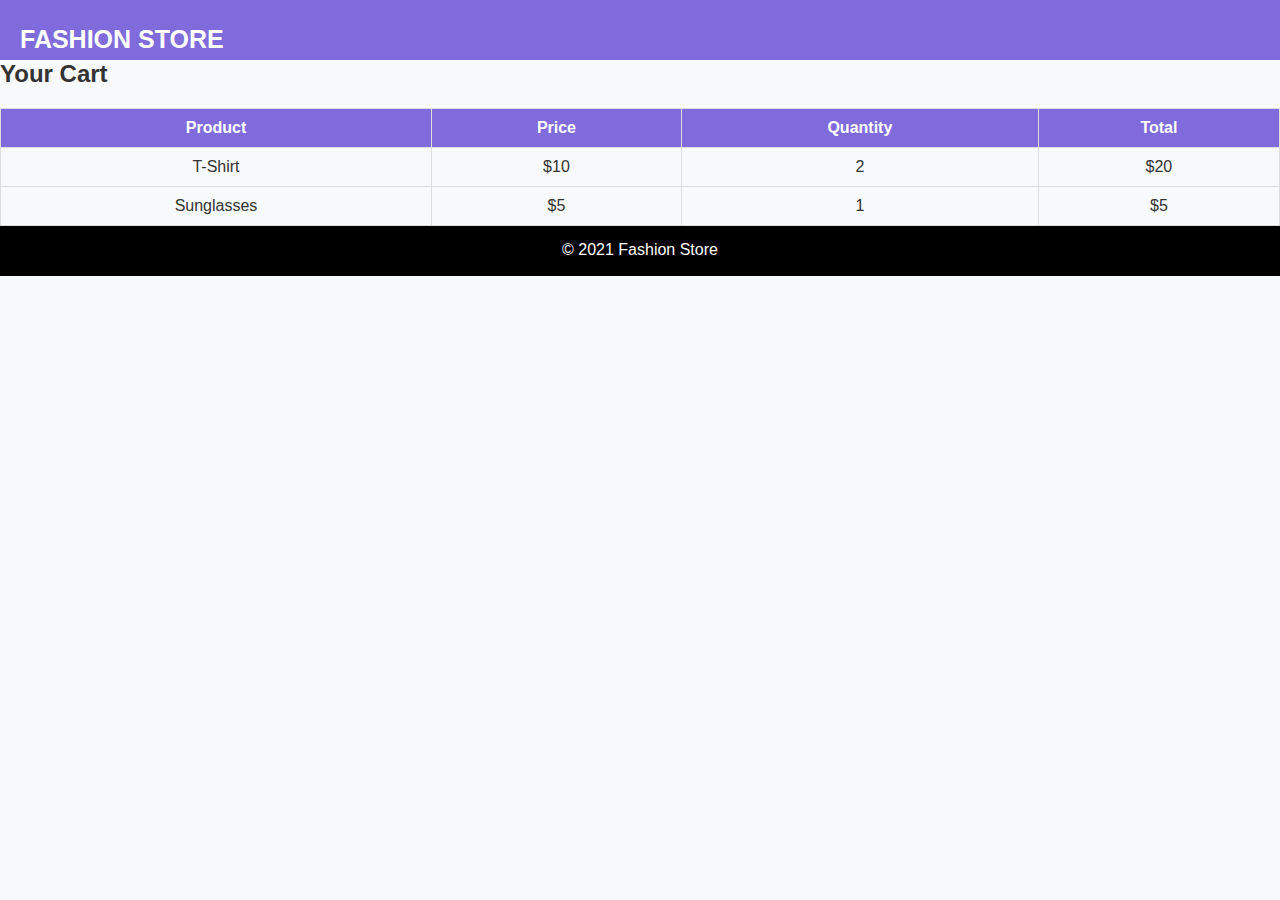
<file: cart.html>
<!DOCTYPE html>
<html lang="en">
<head>
    <meta charset="UTF-8">
    <meta name="viewport" content="width=device-width, initial-scale=1.0">
    <link rel="stylesheet" href="style.css">
    <title>Cart online store</title>
</head>
<body>
    <header>
        <div class="NavBar">
            <a href="index.html" id="navbar-title">
                FASHION STORE
            </a>
        </div>
    </header>
    <main>
        <h2>Your Cart</h2>
        <table class="cart-table">
            <thead>
                <tr>
                    <th>Product</th>
                    <th>Price</th>
                    <th>Quantity</th>
                    <th>Total</th>
                </tr>
            </thead>
            <tbody>
                <tr>
                    <td>T-Shirt</td>
                    <td>$10</td>
                    <td>2</td>
                    <td>$20</td>
                </tr>
                <tr>
                    <td>Sunglasses</td>
                    <td>$5</td>
                    <td>1</td>
                    <td>$5</td>
                </tr>
            </tbody>
        </table>
    </main>
    <footer>
        <div class="footer">
            <p>&copy; 2021 Fashion Store</p>
        </div>
    </footer>
    
</body>
</html>
</file>
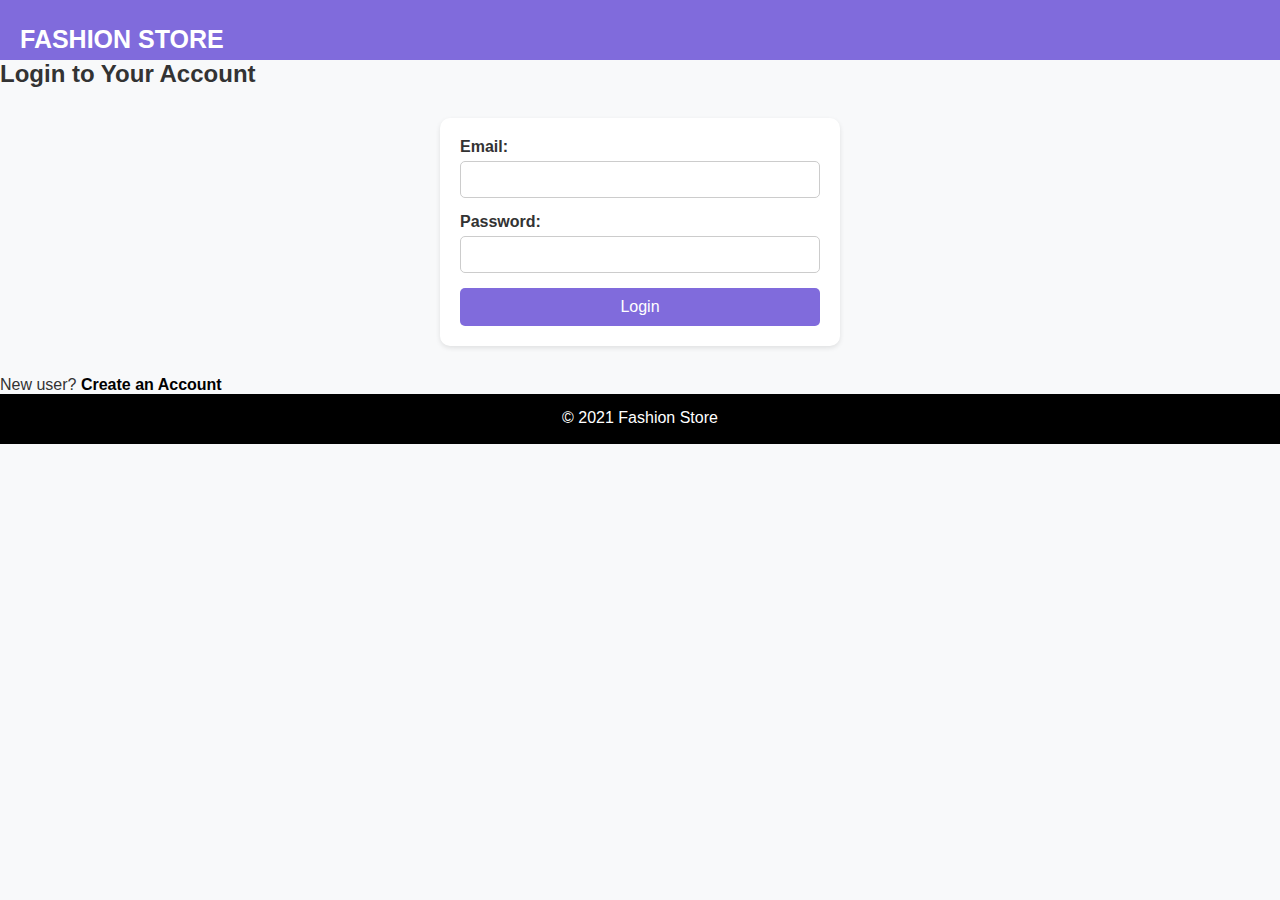
<file: loginpage.html>
<!DOCTYPE html>
<html lang="en">
<head>
    <meta charset="UTF-8">
    <meta name="viewport" content="width=device-width, initial-scale=1.0">
    <title>login- online store</title>
    <link rel="stylesheet" href="style.css">
</head>
<body>
    <header>
        <div class="NavBar">
            <a href="index.html" id="navbar-title">
                FASHION STORE
            </a>
        </div>
    </header>
    <main>
        <div class="login-container">
            <h2>Login to Your Account</h2>
            <form>
                <label for="email">Email:</label>
                <input type="text" id="email" required>
                <label for="password">Password:</label> 
                <input type="password" id="password" required>
                <button type="submit">Login</button>
            </form>
            <p>New user? <a href="signup.html">Create an Account</a></p>
        </div>
    </main>
    <footer>
        <div class="footer">
            <p>&copy; 2021 Fashion Store</p>
        </div>
    </footer>
</body>
</html>
</file>
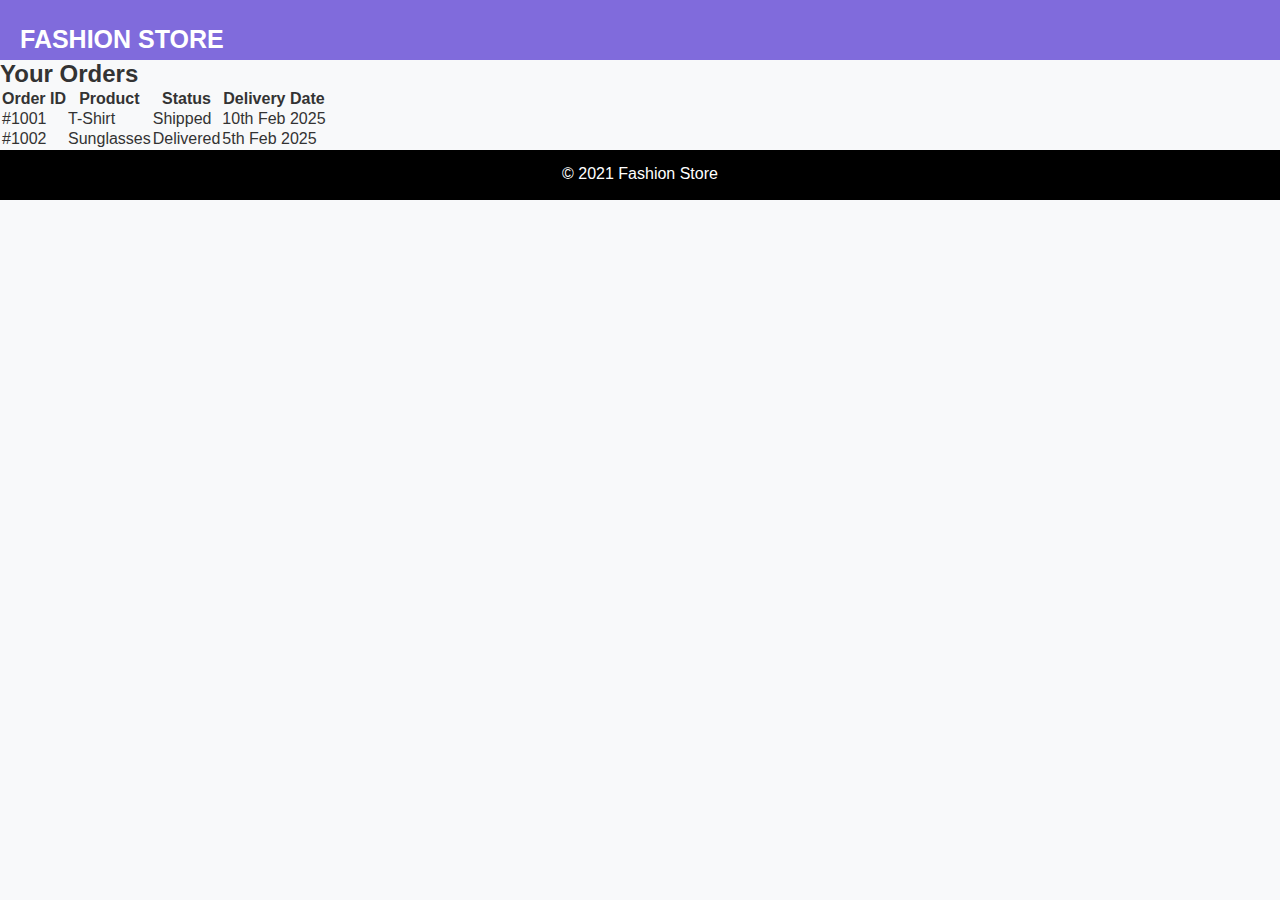
<file: orders.html>
<!DOCTYPE html>
<html lang="en">
<head>
    <meta charset="UTF-8">
    <meta name="viewport" content="width=device-width, initial-scale=1.0">
    <link rel="stylesheet" href="style.css">
    <title>Order online store</title>
</head>
<body>
    <header>
        <div class="NavBar">
            <a href="index.html" id="navbar-title">
                FASHION STORE
            </a>
        </div>
    </header>
    <main>
       <h2>Your Orders</h2>
        <table class="orders-table">
            <thead>
                <tr>
                    <th>Order ID</th>
                    <th>Product</th>
                    <th>Status</th>
                    <th>Delivery Date</th>
                </tr>
            </thead>
            <tbody>
                <tr>
                    <td>#1001</td>
                    <td>T-Shirt</td>
                    <td>Shipped</td>
                    <td>10th Feb 2025</td>
                </tr>
                <tr>
                    <td>#1002</td>
                    <td>Sunglasses</td>
                    <td>Delivered</td>
                    <td>5th Feb 2025</td>
                </tr>
            </tbody>
        </table>
    </main>
    </main>
    <footer>
        <div class="footer">
            <p>&copy; 2021 Fashion Store</p>
        </div>
</body>
</html>
</file>
<file: style.css>
/* Reset and Global Styles */
* {
    margin: 0;
    padding: 0;
    font-family: Arial, sans-serif;
    box-sizing: border-box;
}

body {
    background-color: #f8f9fa;
    color: #333;
}
.NavBar {
    display: flex;
    justify-content: space-between; /* Align items to left and right */
    align-items: center;
    padding: 0 20px;
    height: 60px;
}

/* Navbar Title (Left Side) */
#navbar-title {
    color: white;
    font-size: 25px;
}

/* Navbar Links (Right Side) */
.nav-links {
    display: flex;
    gap: 20px; /* Space between items */
}

.nav-links a {
    color: white;
    font-weight: 550;
    text-decoration: none;
    font-size: 16px;
    transition: color 0.3s;
}

.nav-links a:hover {
    color: #C5B8FF;
}
/* Links */
a {
    color: black;
    font-weight: 550;
    text-decoration: none;
}

a:hover {
    color: #5747A8;
}

/* Header */
header {
    height: 60px;
    background-color: #806BDC;
    text-align: center;
}

.NavBar {
    padding-top: 18px;
}

#navbar-title {
    color: white;
    font-size: 25px;
}

/* Product Items Section */
.Items {
    padding-top: 15px;
    padding-bottom: 15px;
}

#item-table {
    width: 100%;
    text-align: center;
}

.Item-img {
    height: 80px;
    border-radius: 10px;
    transition: transform 0.3s ease-in-out;
}

.Item-img:hover {
    transform: scale(1.1);
}

.Item-tag {
    font-size: 14px;
    display: block;
    margin-top: 5px;
}

.Item-tag:hover {
    color: #806BDC;
}

/* Shopping Section */
.Shopping-container {
    background-color: lightgrey;
    text-align: center;
    padding-bottom: 30px;
}

#shopping-time-img {
    margin-top: 30px;
    width: 90vw;
    height: 60vh;
    border-radius: 10px;
}

/* Sales Table */
.Sales-table {
    width: 90vw;
    margin: auto;
    border: 1px solid grey;
    border-collapse: collapse;
}

.Sales-table th, .Sales-table td {
    padding: 12px;
    text-align: center;
    border: 1px solid grey;
}

.Sales-table-head {
    background-color: #806BDC;
    color: white;
}

/* Information Section */
.Information {
    width: 92vw;
    margin: 20px auto;
    font-size: 14px;
    color: #555;
    padding: 20px;
    background: white;
    border-radius: 10px;
    box-shadow: 0px 2px 5px rgba(0, 0, 0, 0.1);
}

/* Footer */
footer {
    height: 50px;
    padding-top: 15px;
    background-color: black;
    color: white;
    text-align: center;
}

/* Login & Signup Form */
form {
    max-width: 400px;
    margin: 30px auto;
    background: white;
    padding: 20px;
    border-radius: 10px;
    box-shadow: 0px 2px 5px rgba(0, 0, 0, 0.1);
}

label {
    display: block;
    font-weight: bold;
    margin-bottom: 5px;
}

input {
    width: 100%;
    padding: 10px;
    margin-bottom: 15px;
    border: 1px solid #ccc;
    border-radius: 5px;
}

/* Login and Signup Button */
button {
    background: #806BDC;
    color: white;
    padding: 10px;
    border: none;
    cursor: pointer;
    border-radius: 5px;
    font-size: 16px;
    width: 100%;
}

button:hover {
    background: #5747A8;
}

/* Cart Page Styles */
.cart-container {
    width: 90vw;
    margin: auto;
    padding: 20px;
    background: white;
    border-radius: 10px;
    box-shadow: 0px 2px 5px rgba(0, 0, 0, 0.1);
}

.cart-table {
    width: 100%;
    border-collapse: collapse;
    margin-top: 20px;
}

.cart-table th, .cart-table td {
    border: 1px solid #ddd;
    padding: 10px;
    text-align: center;
}

.cart-table th {
    background: #806BDC;
    color: white;
}

#cart-total {
    font-size: 18px;
    font-weight: bold;
    text-align: right;
    margin-top: 20px;
}
</file>
